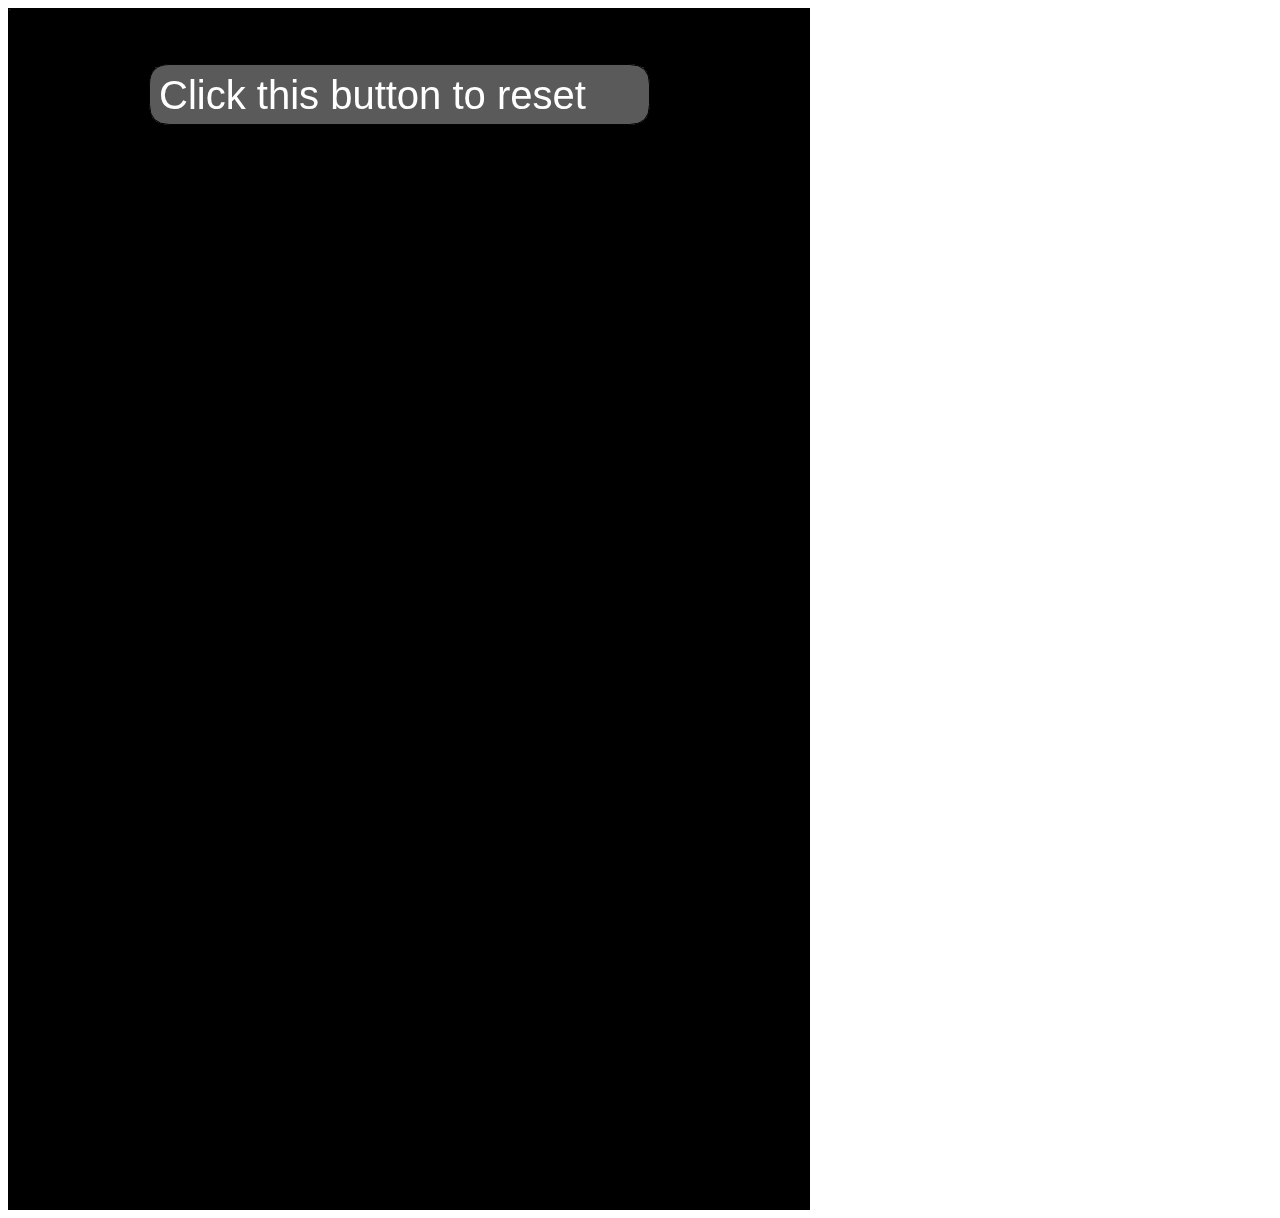
<file: processingDemo.html>
<html>
<head>
<meta http-equiv="Content-Type" content="text/html; charset=UTF-8" />
<title>Processing Demo</title>
<script type="text/javascript" src="processing.js"></script>
</head>
<body>


<script type="text/processing">
void setup(){
size(800,1200);
background(0);
}
int x = 0;
int speed = 2;
int value = 0;
int acc = 0;
int s = 0;
int fc = 0;

void mousePressed(){
if (mouseX > 140 && mouseX < 640 && mouseY > 55 && mouseY < 115){
background(0);
s = 0;
}

}

void draw(){
stroke(4);
fill(90);
if (mouseX > 140 && mouseX < 640 && mouseY > 55 && mouseY < 115){
fill(255,55,0);
}
rect(140, 55, 500, 60, 20);
fill(255);
textSize(40);
text("Click this button to reset", 150, 100); 
fill(random(200),random(255),random(255));
stroke(4);
ellipse(mouseX, mouseY, s, s); 
if (acc %15 == 0 && s < 300){
s ++;
}
acc ++;

}

</script>

<canvas id="sketch" style="border: 1px solid black;"></canvas>
</body>
</html>
</file>
